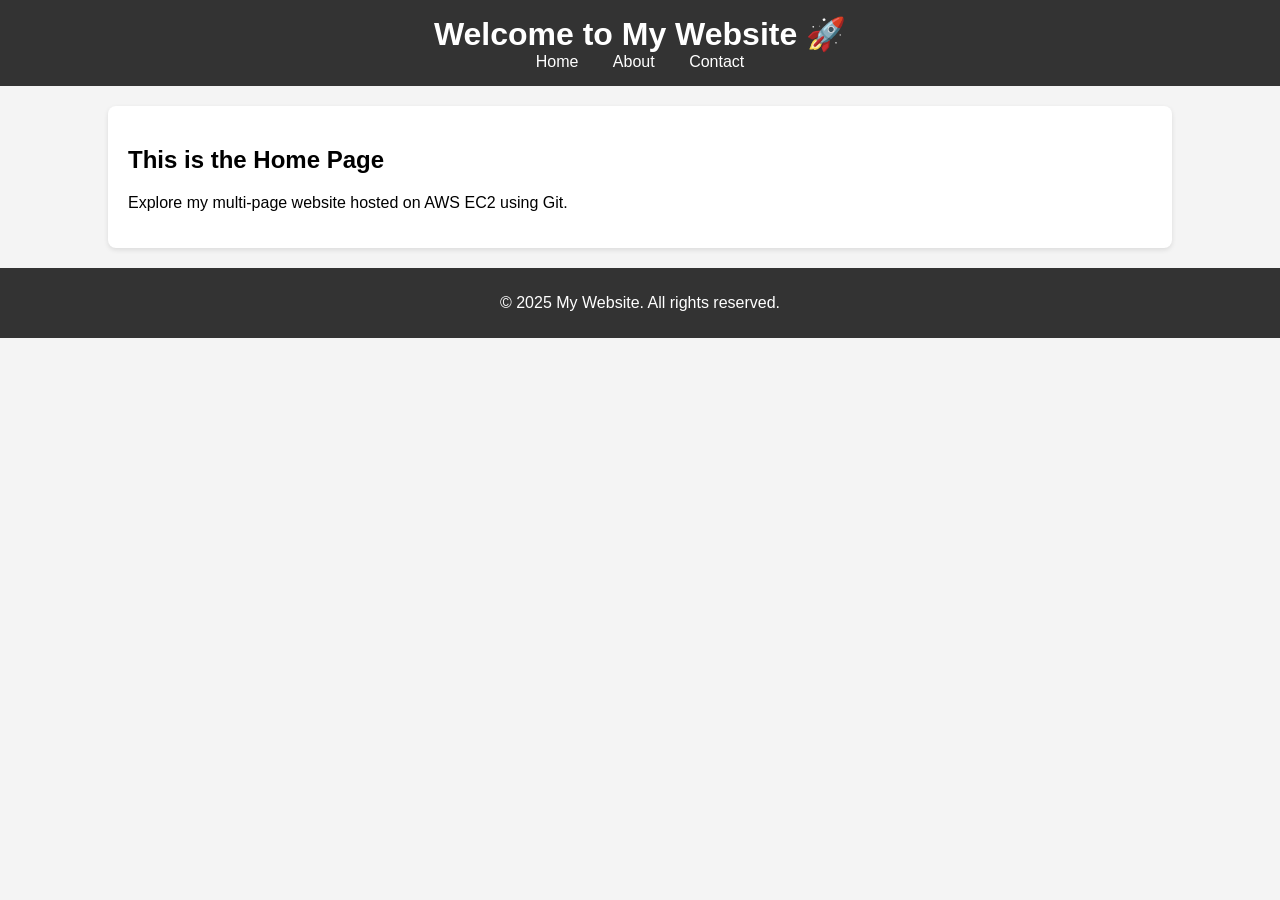
<file: index.html>
<!DOCTYPE html>
<html lang="en">
<head>
  <meta charset="UTF-8">
  <meta name="viewport" content="width=device-width, initial-scale=1.0">
  <title>Home | My Website</title>
  <link rel="stylesheet" href="style.css">
</head>
<body>
  <header>
    <h1>Welcome to My Website 🚀</h1>
    <nav>
      <a href="index.html">Home</a>
      <a href="about.html">About</a>
      <a href="contact.html">Contact</a>
    </nav>
  </header>

  <main>
    <h2>This is the Home Page</h2>
    <p>Explore my multi-page website hosted on AWS EC2 using Git.</p>
  </main>

  <footer>
    <p>© 2025 My Website. All rights reserved.</p>
  </footer>
</body>
</html>
</file>
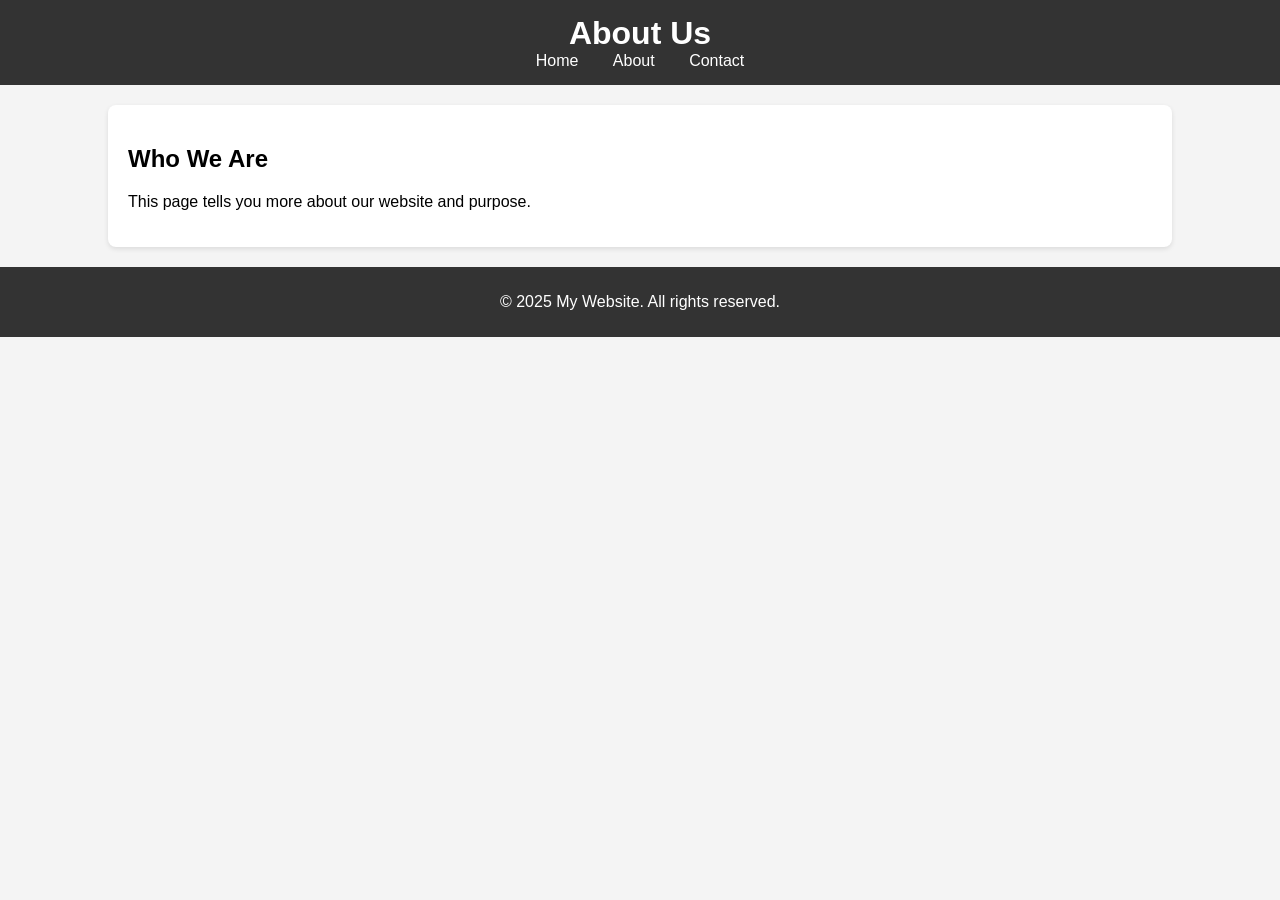
<file: about.html>
<!DOCTYPE html>
<html lang="en">
<head>
  <meta charset="UTF-8">
  <meta name="viewport" content="width=device-width, initial-scale=1.0">
  <title>About | My Website</title>
  <link rel="stylesheet" href="style.css">
</head>
<body>
  <header>
    <h1>About Us</h1>
    <nav>
      <a href="index.html">Home</a>
      <a href="about.html">About</a>
      <a href="contact.html">Contact</a>
    </nav>
  </header>

  <main>
    <h2>Who We Are</h2>
    <p>This page tells you more about our website and purpose.</p>
  </main>

  <footer>
    <p>© 2025 My Website. All rights reserved.</p>
  </footer>
</body>
</html>
</file>
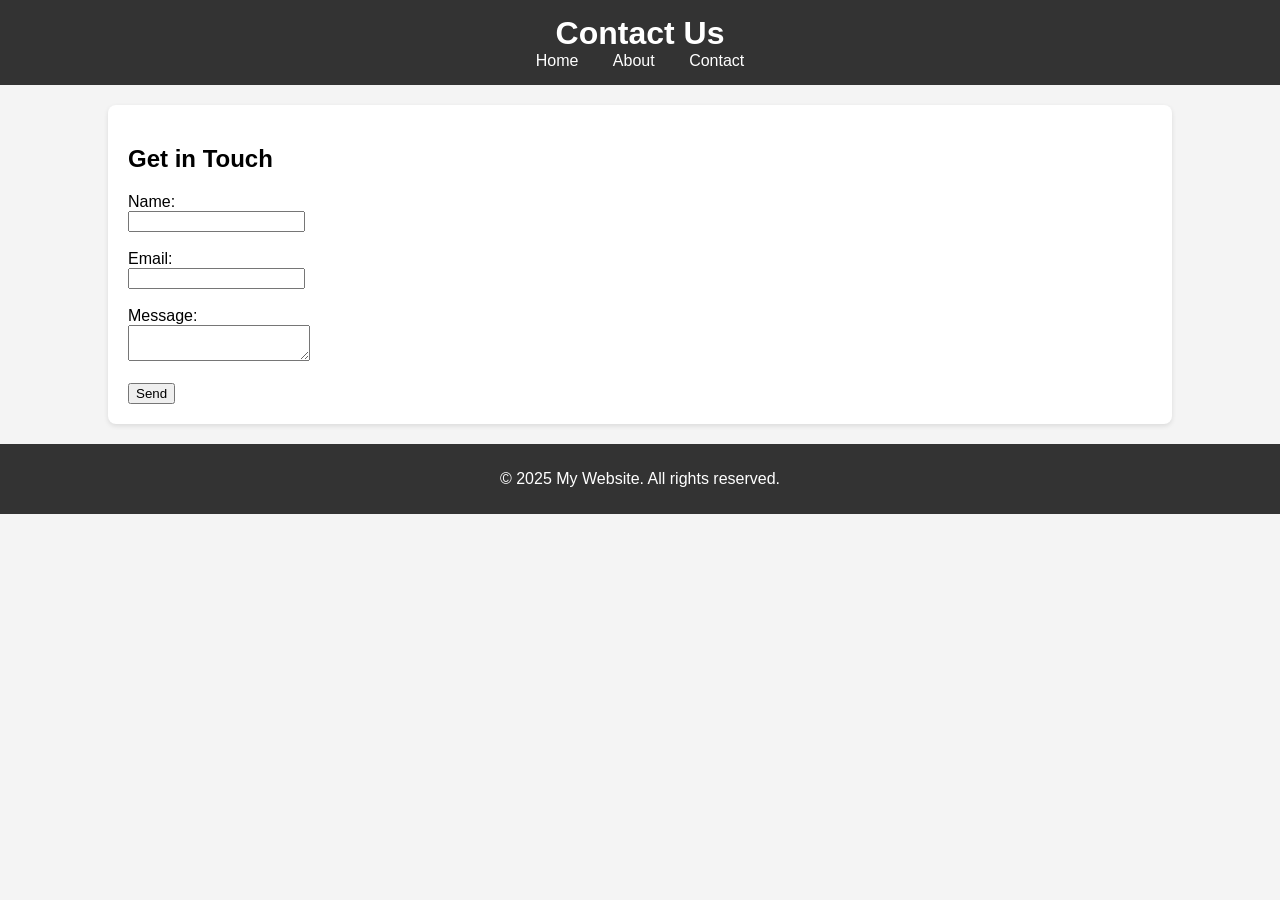
<file: contact.html>
<!DOCTYPE html>
<html lang="en">
<head>
  <meta charset="UTF-8">
  <meta name="viewport" content="width=device-width, initial-scale=1.0">
  <title>Contact | My Website</title>
  <link rel="stylesheet" href="style.css">
</head>
<body>
  <header>
    <h1>Contact Us</h1>
    <nav>
      <a href="index.html">Home</a>
      <a href="about.html">About</a>
      <a href="contact.html">Contact</a>
    </nav>
  </header>

  <main>
    <h2>Get in Touch</h2>
    <form>
      <label>Name:</label><br>
      <input type="text" name="name"><br><br>

      <label>Email:</label><br>
      <input type="email" name="email"><br><br>

      <label>Message:</label><br>
      <textarea name="message"></textarea><br><br>

      <button type="submit">Send</button>
    </form>
  </main>

  <footer>
    <p>© 2025 My Website. All rights reserved.</p>
  </footer>
</body>
</html>
</file>
<file: style.css>
body {
  font-family: Arial, sans-serif;
  margin: 0;
  padding: 0;
  background: #f4f4f4;
}

header {
  background: #333;
  color: #fff;
  padding: 15px;
  text-align: center;
}

header h1 {
  margin: 0;
}

nav a {
  color: #fff;
  margin: 0 15px;
  text-decoration: none;
}

nav a:hover {
  text-decoration: underline;
}

main {
  padding: 20px;
  background: #fff;
  margin: 20px auto;
  width: 80%;
  border-radius: 8px;
  box-shadow: 0px 2px 5px rgba(0,0,0,0.1);
}

footer {
  text-align: center;
  background: #333;
  color: #fff;
  padding: 10px;
  margin-top: 20px;
}
</file>
